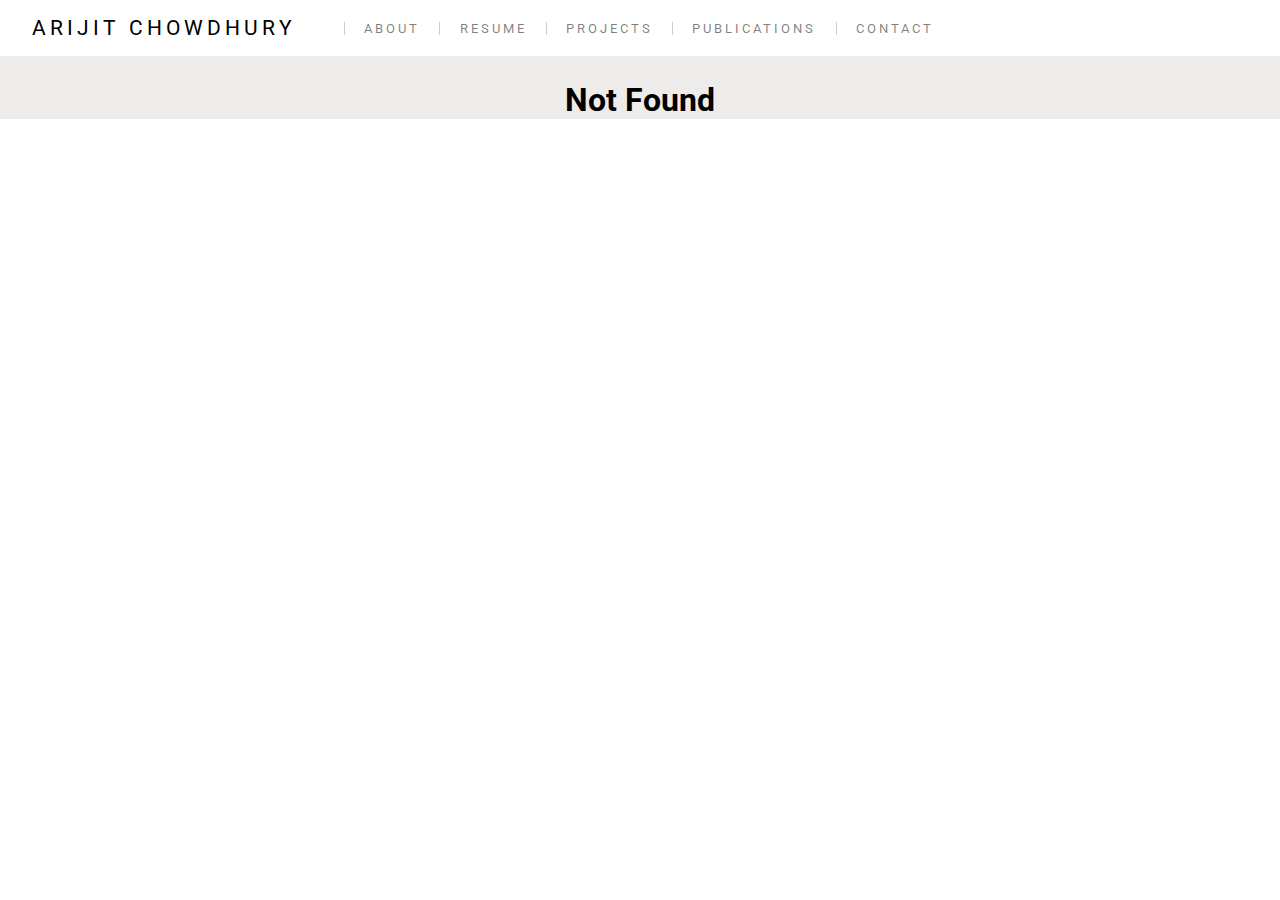
<file: index.html>
<!doctype html><html lang="en"><head><style>html{scroll-behavior:smooth}</style><meta charset="utf-8"/><link rel="icon" href="/logo.png"/><meta name="viewport" content="width=device-width,initial-scale=1"/><meta name="theme-color" content="#000000"/><title>ARIJIT-CHOWDHURY</title><link href="/static/css/2.7abef457.chunk.css" rel="stylesheet"><link href="/static/css/main.1114e1eb.chunk.css" rel="stylesheet"></head><body><noscript>You need to enable JavaScript to run this app.</noscript><noscript>##### If you like this project just give a star to this repo #### ####</noscript><div id="root"></div><link href="https://fonts.googleapis.com/css?family=Roboto&display=swap" rel="stylesheet"/><link href="https://fonts.googleapis.com/css?family=Raleway:400,700,800&display=swap" rel="stylesheet"/><link href="https://fonts.googleapis.com/css?family=Anton&display=swap" rel="stylesheet"/><link href="https://fonts.googleapis.com/css?family=Roboto+Mono&display=swap" rel="stylesheet"/><link href="https://fonts.googleapis.com/css?family=Playfair+Display&display=swap" rel="stylesheet"/><script>!function(f){function e(e){for(var t,r,n=e[0],o=e[1],u=e[2],l=0,i=[];l<n.length;l++)r=n[l],Object.prototype.hasOwnProperty.call(c,r)&&c[r]&&i.push(c[r][0]),c[r]=0;for(t in o)Object.prototype.hasOwnProperty.call(o,t)&&(f[t]=o[t]);for(s&&s(e);i.length;)i.shift()();return p.push.apply(p,u||[]),a()}function a(){for(var e,t=0;t<p.length;t++){for(var r=p[t],n=!0,o=1;o<r.length;o++){var u=r[o];0!==c[u]&&(n=!1)}n&&(p.splice(t--,1),e=l(l.s=r[0]))}return e}var r={},c={1:0},p=[];function l(e){if(r[e])return r[e].exports;var t=r[e]={i:e,l:!1,exports:{}};return f[e].call(t.exports,t,t.exports,l),t.l=!0,t.exports}l.m=f,l.c=r,l.d=function(e,t,r){l.o(e,t)||Object.defineProperty(e,t,{enumerable:!0,get:r})},l.r=function(e){"undefined"!=typeof Symbol&&Symbol.toStringTag&&Object.defineProperty(e,Symbol.toStringTag,{value:"Module"}),Object.defineProperty(e,"__esModule",{value:!0})},l.t=function(t,e){if(1&e&&(t=l(t)),8&e)return t;if(4&e&&"object"==typeof t&&t&&t.__esModule)return t;var r=Object.create(null);if(l.r(r),Object.defineProperty(r,"default",{enumerable:!0,value:t}),2&e&&"string"!=typeof t)for(var n in t)l.d(r,n,function(e){return t[e]}.bind(null,n));return r},l.n=function(e){var t=e&&e.__esModule?function(){return e.default}:function(){return e};return l.d(t,"a",t),t},l.o=function(e,t){return Object.prototype.hasOwnProperty.call(e,t)},l.p="/";var t=this.webpackJsonpclient=this.webpackJsonpclient||[],n=t.push.bind(t);t.push=e,t=t.slice();for(var o=0;o<t.length;o++)e(t[o]);var s=n;a()}([])</script><script src="/static/js/2.e79011e2.chunk.js"></script><script src="/static/js/main.896ad399.chunk.js"></script></body></html>
</file>
<file: static/css/main.1114e1eb.chunk.css>
body{margin:0;font-family:-apple-system,BlinkMacSystemFont,Segoe UI,Roboto,Oxygen,Ubuntu,Cantarell,Fira Sans,Droid Sans,Helvetica Neue,sans-serif;-webkit-font-smoothing:antialiased;-moz-osx-font-smoothing:grayscale}code{font-family:source-code-pro,Menlo,Monaco,Consolas,Courier New,monospace}.App{background-color:#eeebeb;font-family:Roboto,sans-serif}.homeAbout{margin-left:1.3rem;margin-top:5rem;color:#303030;font-family:Courier New,Courier,monospace;font-size:15px;line-height:1.5;word-spacing:2px;margin-bottom:4rem}.abMe{font-family:Courier New,Courier,monospace;font-size:10px;color:#929292}.abMe,.amI{font-weight:700;letter-spacing:5px}.amI{margin:1rem 0;font-family:Playfair Display,serif;font-size:large;color:#000}.homeAboutLink{padding-top:1rem;text-decoration:none;color:#0e111a;border-bottom:1px dashed #3d3d3d}.expertRow{display:flex;flex-direction:row;justify-content:space-around;flex-wrap:wrap;margin-top:4rem;margin-bottom:3rem}.expertColumn{margin:0 0 3rem;flex:1 1;flex-wrap:wrap}@media (max-width:1200px){.expertRow{flex-direction:column}.expertColumn{margin-left:auto;margin-right:auto}}.header{position:fixed;top:0;left:0;width:100%;background:#fff;height:56px;z-index:5000}.header_navigation{display:flex;height:100%;align-items:center;letter-spacing:3px}.header_logo-link{font-size:1.3rem;margin:0 3rem 0 2rem;letter-spacing:4px}.header_logo-link,.header_logo-link:active,.header_logo-link:hover{color:#000;text-decoration:none}.header_navigation-items ul{list-style:none;margin:0;padding:0;display:flex}.header_navigation-items-link{padding:0 1.2rem;color:rgba(0,0,0,.5);border-left:1px solid rgba(94,93,93,.3);line-height:1;font-size:small;text-decoration:none}.header_navigation-items-link:active,.header_navigation-items-link:hover{color:#000}.bm-burger-button{position:fixed;width:36px;height:30px;right:25px;top:1rem}.bm-burger-bars{background:#373a47}.bm-cross-button{height:24px;width:24px}.bm-cross{background:#bdc3c7}.bm-menu-wrap{position:fixed;height:100%}.bm-menu{background:#343847;padding:2.5em 1.5em 0;font-size:1.15em}.bm-item-list{color:#fff5f5;padding:.8em}.bm-item{color:#c4c3c3;text-decoration:none;display:inline-block;border-bottom:1px solid #5f5e5e;margin-bottom:1rem;padding-bottom:1rem}.bm-overlay{background:rgba(0,0,0,.3)}@media (max-width:959px){.header_navigation-items{display:none}}@media (min-width:960px){.header_toggle-button{display:none}}.sidebar{background-color:#eeebeb;padding-left:90px;width:400px;text-align:center}.section{width:310px;margin-left:auto;margin-right:auto;margin-bottom:50px;padding-bottom:50px;border-bottom:1px solid hsla(0,0%,62.7%,.3)}.img_me{padding:0;display:block;margin:50px auto 40px;width:200px;height:200px;border-radius:50%}.my-name{font-weight:700;letter-spacing:3px;font-family:Verdana,Geneva,Tahoma,sans-serif;font-size:xx-large;color:rgba(0,0,0,.8)}.my-name:hover{color:rgba(0,0,0,.6)}.mail-me_link,.my-name-link,.my-name-link:hover{text-decoration:none}.mail-me_link{border-bottom:1px dashed #999;color:#444;font-size:medium}.mail-me_link:hover{color:#030303;text-decoration:none}.sidebar-about{text-align:left;font-weight:600;font-size:18px}.sidebar-about-desc{text-align:left;font-size:16px;word-spacing:2px}.iiest-link{border-bottom:1px dashed #999;color:#000;text-decoration:none}.iiest-link:hover{color:#444;text-decoration:none}.icons{float:left}.icon{color:#3f3e3e;margin-right:1rem}.icon:hover{color:#141414}.motivation{margin-top:3rem;margin-bottom:1rem;float:left}.copyright{float:left;margin-bottom:2rem;font-size:small;font-weight:700;color:#bdbdbd}.footSec{display:flex;flex-direction:column;align-items:flex-start}@media (max-width:1450px){.sidebar{width:100%;padding-left:0;margin-left:auto;margin-right:auto}}.row{padding-top:10px;display:flex;flex-direction:row}.sidebar_content{width:30%;padding-top:53px}.content{width:70%}@media (max-width:1450px){.content,.sidebar_content{width:100%;padding:0;margin:0}.row{display:flex;flex-direction:column-reverse}}.main_content{position:relative;background-color:#fff;border:1px solid rgba(0,0,0,.2);margin:6rem 8rem 2rem 1rem;padding:1rem}@media (max-width:1450px){.main_content{margin:4rem 3%}}.Hi{font-family:Playfair Display,Georgia,serif;font-size:35px;font-weight:700;letter-spacing:.3rem;position:relative;height:450px}.back_img{width:calc(100% + 2rem - 2px);height:calc(100% - 100px);z-index:1000;opacity:.5;margin-left:-1rem;margin-top:-1rem;border:1px solid #8f8f8f;border-bottom:none;-webkit-mask-image:-webkit-gradient(linear,right top,left top,from(#000),to(transparent));-webkit-mask-image:linear-gradient(270deg,#000,transparent);mask-image:-webkit-gradient(linear,right top,left top,from(#000),to(transparent));mask-image:linear-gradient(270deg,#000,transparent);-webkit-mask-image:-webkit-gradient(linear,left top,left bottom,from(#000),to(transparent));-webkit-mask-image:linear-gradient(180deg,#000,transparent);mask-image:-webkit-gradient(linear,left top,left bottom,from(#000),to(transparent));mask-image:linear-gradient(180deg,#000,transparent)}#mycanvas{width:100%-2.5rem;height:100%;overflow:hidden;float:right}@media (max-width:800px){#mycanvas{width:100%}}.HiSlide{top:30%;left:5%;line-height:1.5}.homeIcon{margin-left:7px}.homeDataLink{font-family:Roboto Mono,monospace;color:#474747;font-size:10px;font-weight:800;border:1px solid #525252;border-radius:5px;padding:.5rem 28px .5rem .5rem;margin:.5rem;background-color:#e3f0fc;text-decoration:none;box-shadow:0 2px 4px 0 rgba(0,0,0,.2),0 6px 20px 0 rgba(0,0,0,.19)}.HiSlide{position:absolute;animation:fade 5s 1;-webkit-animation:fade 5s 1}@-webkit-keyframes fade{0%{opacity:0;-webkit-transform:translateY(120px);transform:translateY(120px)}20%{opacity:1;-webkit-transform:translateY(0);transform:translateY(0)}}@keyframes fade{0%{opacity:0;-webkit-transform:translateY(120px);transform:translateY(120px)}20%{opacity:1;-webkit-transform:translateY(0);transform:translateY(0)}}.expertCard{width:94%;max-width:400px;background-color:#fff;align-content:center;box-shadow:0 2px 4px 0 rgba(0,0,0,.2),0 6px 20px 0 rgba(0,0,0,.19);border-bottom:2px solid #6be0fd}.expertIconContainer{z-index:1;top:-40px;position:relative;text-align:center}.topIcon{width:0;height:0;border-left:45px solid transparent;border-right:45px solid transparent;border-bottom:30px solid #2fa7cc}.middleIcon{height:35px;width:90px;background-color:#2fa7cc}.expertIcon{color:#fff;display:inline-block}.bottomIcon{width:0;height:0;border-left:45px solid transparent;border-right:45px solid transparent;border-top:30px solid #2fa7cc}.expertTitle{font-size:medium;font-weight:700;padding:0 1rem 1rem;height:50px}.expertDesc,.expertTitle{font-family:Courier New,Courier,monospace;text-align:center}.expertDesc{margin:1rem 5% 2.5rem;font-size:small;overflow:auto}.aboutContainer{padding:4%}.aboutTitle{font-size:25px;font-weight:800;font-family:Raleway,sans-serif;letter-spacing:4px;color:#373737;border-bottom:1px solid #ccc;margin:1rem 0 3rem;padding:2% 0 3%}.content_header{font-size:medium;font-weight:bolder;letter-spacing:2px}.content_body{font-size:medium;color:#2d2d2d;font-family:Roboto Mono,monospace;line-height:1.5}.resumeContainer{padding:4% 4% 3rem}.resumesTitle{font-size:25px;font-weight:800;font-family:Raleway,sans-serif;letter-spacing:6px;color:#373737;border-bottom:1px solid #ccc;margin:1rem 0 1.5rem;padding:2% 0 3%}.resumeText{display:flex;flex-direction:row}.resumeText a{font-weight:700;letter-spacing:1px;font-family:Roboto Mono,monospace;text-decoration:none;padding:.5rem 2rem .5rem 0;color:#575757}.resumeText{padding-bottom:2rem;border-bottom:1px solid #c9c9c9}.resumeTopic{font-size:medium;font-weight:800;font-family:Raleway,sans-serif;text-align:center;color:#3a3a3a;padding:2.5rem 1.5rem 1.5rem}.education{font-family:Roboto Mono,monospace;color:#222;padding-bottom:1rem;border-bottom:1px solid #c9c9c9}.educationTopic{font-size:large;font-weight:800}.institute{font-size:medium;color:#3d3d3d;text-decoration:none}.courses,.education,.experience,.skills{margin-top:-100px;padding-top:100px}.activity{padding-left:5px;margin-bottom:1rem}.activityHeader{display:flex;flex-direction:row;align-items:center}.activityImage{width:140px;height:135px;border:1px solid #f3f1f1;border-radius:8px;box-shadow:0 4px 8px 0 rgba(0,0,0,.2),0 6px 20px 0 rgba(0,0,0,.19);overflow:hidden}.activityHeaderText{padding-left:2rem;font-family:Roboto Mono,monospace;padding-bottom:1.5rem;top:-10px}.activityHeaderTitle{font-size:x-large;font-weight:700;color:#272727}.activityHeaderPosition{font-weight:800;font-size:medium}.activityHeaderTime{font-size:small}.activityLinks{display:flex;flex-direction:row;flex-wrap:wrap}.activityLink{text-decoration:none;border:1px solid #4aaeff;background-color:#4aaeff;color:#fff;font-weight:800;padding:5px;margin-top:.5rem;margin-right:1.5rem;border-radius:5px;box-shadow:0 4px 8px 0 rgba(0,0,0,.2),0 6px 20px 0 rgba(0,0,0,.19)}.activityDesc{margin-left:1rem;padding:.8rem;color:#222;border-bottom:1px solid #ccc;display:flex;flex-direction:row;align-items:center}.activityDescText{font-size:9;color:#414141;line-height:1.5}.achievementTitle,.activityDescText{font-family:Roboto Mono,monospace;padding-left:1rem}.achievementTitle{font-size:large;font-weight:700;padding-bottom:5px;margin-top:1rem}.achievement2nd{display:flex;flex-direction:row;justify-content:space-between}.achievementPosition{font-size:medium;font-weight:550}.achievementDate,.achievementPosition{font-family:Roboto Mono,monospace;color:#3d3d3d;padding-left:1rem;padding-bottom:5px}.achievementDate{font-size:small}.achievementDesc{padding-left:2rem;color:#3d3d3d;font-family:Roboto Mono,monospace;padding-top:1rem;font-size:medium;line-height:2}.skillRow{display:flex;flex-wrap:wrap;justify-content:center;align-content:center}.skillCol{width:25%;margin-bottom:1rem}.othersSkills{font-size:large;font-weight:bolder;font-family:Roboto Mono,monospace;color:#4d4d4d;padding:2.5rem .5rem .5rem 1rem}.otherSkillRow{display:flex;flex-direction:row;flex-wrap:wrap}.otherSkill{text-decoration:none;padding:10px;margin:1%;border:1px solid #f3f1f1;border-radius:16px;background-color:#ebebeb;color:#4fa6e0;font-size:medium;font-weight:700;box-shadow:0 4px 8px 0 rgba(0,0,0,.2),0 6px 20px 0 rgba(0,0,0,.19)}.programmingLang{font-size:large;padding:2.5rem .5rem .5rem 1rem}.advanced,.beginner,.intermediate,.programmingLang{font-weight:bolder;font-family:Roboto Mono,monospace;color:#4d4d4d}.advanced,.beginner,.intermediate{font-size:medium;padding:.3rem .3rem .3rem 1.3rem}.progLangRow{padding-left:1.3rem}.progLangRow,.universityCourse{display:flex;flex-direction:row;flex-wrap:wrap}.universityCourse{justify-content:space-around}@media (max-width:900px){.resumeText{flex-direction:column}.skillCol{width:50%}}.referrence{text-decoration:none;letter-spacing:2px;color:#222;margin:3rem 0}.skillCard{width:90%;border:1px solid #fff;margin:auto;background-color:#fff6ea;box-shadow:0 4px 8px 0 rgba(0,0,0,.2),0 6px 20px 0 rgba(0,0,0,.19)}.imageContainer{display:inline-block;position:relative;width:80%;height:175px;padding:1rem 10%;border-bottom:1px solid #cacaca;background-color:#fff}.skillImage{width:100%;height:100%}.skillTopic{font-size:larger;font-weight:200;text-align:center;color:#464646}.skillCard:hover .flip-card-front{-webkit-transform:rotateY(90deg);transform:rotateY(90deg);display:none}.skillCard:hover .flip-card-back{display:block}.flip-card-back{display:none}@media (max-width:900px){.skillTopic{font-size:large}}.skillDesc{padding:1rem 10%;height:175px;font-size:small;font-family:Roboto Mono,monospace;border-bottom:1px solid #cacaca;overflow-y:auto}.knowMore{font-size:larger;font-weight:100;text-align:center;color:#464646}.flip-card-back{height:100%}.flip-card-back a{text-decoration:none}.courseCol{width:75%;flex:50% 1}@media (max-width:900px){.courseCol{width:100%}}.courseCard{border:1px solid #fff;box-shadow:0 4px 8px 0 rgba(0,0,0,.2),0 6px 20px 0 rgba(0,0,0,.19);padding:1rem;margin:1rem}.courseLink,.courseTopic{font-size:large;font-weight:bolder;font-family:Roboto Mono,monospace;color:#4d4d4d;padding:10px 10px 10px 0}.courseLink{text-decoration:none}.certificate{float:right}.certificateLink{text-decoration:none;color:#62b7fd;position:relative}.certificateLink .certificateText{visibility:hidden;width:120px;background-color:#0993ac;color:#f8f8f8;text-align:center;font-family:Courier New,Courier,monospace;border-radius:6px;padding:5px 0;position:absolute;z-index:1;right:107%}.certificateLink:hover .certificateText{visibility:visible}.courseProvider{font-size:small;font-family:Roboto Mono,monospace;color:#4d4d4d;padding:10px 10px 10px 0}.projectCard{width:94%;background-color:#fff;border:1px solid rgba(0,0,0,.19);align-content:center;-webkit-animation-name:projectCardAnimation;animation-name:projectCardAnimation;-webkit-animation-duration:.4s;animation-duration:.4s;-webkit-animation-timing-function:ease-out;animation-timing-function:ease-out;-webkit-animation-delay:0;animation-delay:0;-webkit-animation-iteration-count:1;animation-iteration-count:1;-webkit-animation-fill-mode:forwards;animation-fill-mode:forwards;box-shadow:0 4px 8px 0 rgba(0,0,0,.2),0 6px 20px 0 rgba(0,0,0,.19)}@-webkit-keyframes projectCardAnimation{0%{-webkit-transform:scale(1.01);transform:scale(1.01)}to{-webkit-transform:scale(1);transform:scale(1)}}@keyframes projectCardAnimation{0%{-webkit-transform:scale(1.01);transform:scale(1.01)}to{-webkit-transform:scale(1);transform:scale(1)}}.projectCard:hover{-webkit-animation-name:projectCardAnimationHover;animation-name:projectCardAnimationHover;-webkit-animation-duration:.4s;animation-duration:.4s;-webkit-animation-timing-function:ease-out;animation-timing-function:ease-out;-webkit-animation-delay:0;animation-delay:0;-webkit-animation-iteration-count:1;animation-iteration-count:1;-webkit-animation-fill-mode:forwards;animation-fill-mode:forwards}@-webkit-keyframes projectCardAnimationHover{0%{-webkit-transform:scale(1);transform:scale(1)}to{-webkit-transform:scale(1.01);transform:scale(1.01)}}@keyframes projectCardAnimationHover{0%{-webkit-transform:scale(1);transform:scale(1)}to{-webkit-transform:scale(1.01);transform:scale(1.01)}}.projectImage{width:100%;height:200px;border-top:1px solid #9e9e9e;border-bottom:1px solid #9e9e9e}.projectDesc{background-color:#e9e9e9;padding:2px 2px 1rem;text-align:center;min-height:190px;display:flex;flex-direction:column;justify-content:center}.projectDesc:hover{background-color:#e2e2e2}.projectTitle{padding:4% 4% 0;margin:0;font-weight:bolder;font-size:large;letter-spacing:1px;font-family:Roboto Mono,monospace}.projectDate{text-align:left;padding:0 5% 5%;color:#424242}.projectDate,.projectSub,.projectTech{font-size:small;font-family:Roboto Mono,monospace;letter-spacing:1px}.projectDetails{font-weight:700;font-size:small}@media (max-width:1100){.projectCard{width:100%}.projectImage{height:200px}}.projectContainer{padding:4% 4% 3rem}.projectsTitle{font-size:25px;font-weight:800;font-family:Raleway,sans-serif;letter-spacing:6px;color:#373737;border-bottom:1px solid #ccc;margin:1rem 0 1.5rem;padding:2% 0 3%}.projectText{font-size:15px;color:#2d2d2d;font-family:Roboto Mono,monospace}.projectHeading{padding-top:1rem;font-size:large;font-weight:700;font-family:Raleway,sans-serif;letter-spacing:3px;color:#4d4d4d}.projectRow{display:flex;flex-direction:row;justify-content:space-around}.projectCol{margin:3rem 0;flex:1 1}@media (max-width:1100px){.projectRow{flex-direction:column;justify-content:space-around}}.contactContainer{padding:4% 4% 3rem}.contactTitle{font-size:25px;font-weight:800;font-family:Raleway,sans-serif;letter-spacing:6px;color:#373737;border-bottom:1px solid #ccc;margin:1rem 0 1.5rem;padding:2% 0 3%}.contactHeader{font-size:x-large;font-weight:bolder;letter-spacing:2px;color:#757575}.contact_body{color:#2d2d2d;padding-bottom:2rem}.contact_body,.form-group{font-size:medium;font-family:Roboto Mono,monospace}.form-group{display:flex;flex-direction:column;margin:1rem auto 1rem 1rem;color:#464646}.form-control{width:60%;height:2.5rem;margin:1rem 0;font-size:15px;border:none;background-color:#d6d5d5;padding:5px 10px;border-radius:5px}.message_input{height:7rem}.contact_button{width:120px;height:40px;background-color:#bbb;color:#464646;font-size:large;padding:7px;margin:0 1rem}.errorMsg{color:#f00909}.errorMsg,.success{font-family:Roboto Mono,monospace;font-weight:700}.success{color:#05a11f}.contact_button:hover{background-color:#ece8e8}@media (max-width:1400px){.form-control{width:95%}}.researchContainer{padding:4% 4% 3rem}.researchTitle{font-size:25px;font-weight:800;font-family:Raleway,sans-serif;letter-spacing:6px;color:#373737;border-bottom:1px solid #ccc;margin:1rem 0 1.5rem;padding:2% 0 3%}.researchText{font-size:large;color:#2d2d2d;font-family:Roboto Mono,monospace;padding-bottom:5%}.researchCard{width:85%;border:1px solid rgba(0,0,0,.19);-webkit-animation-name:researchCardAnimation;animation-name:researchCardAnimation;-webkit-animation-duration:.3s;animation-duration:.3s;-webkit-animation-timing-function:ease-out;animation-timing-function:ease-out;-webkit-animation-delay:0;animation-delay:0;-webkit-animation-iteration-count:1;animation-iteration-count:1;-webkit-animation-fill-mode:forwards;animation-fill-mode:forwards;box-shadow:0 4px 8px 0 rgba(0,0,0,.2),0 6px 20px 0 rgba(0,0,0,.19);margin:0 auto 3rem}@-webkit-keyframes researchCardAnimation{0%{-webkit-transform:scale(1.02);transform:scale(1.02)}to{-webkit-transform:scale(1);transform:scale(1)}}@keyframes researchCardAnimation{0%{-webkit-transform:scale(1.02);transform:scale(1.02)}to{-webkit-transform:scale(1);transform:scale(1)}}.researchCard:hover{-webkit-animation-name:researchCardAnimationHover;animation-name:researchCardAnimationHover;-webkit-animation-duration:.3s;animation-duration:.3s;-webkit-animation-timing-function:ease-out;animation-timing-function:ease-out;-webkit-animation-delay:0;animation-delay:0;-webkit-animation-iteration-count:1;animation-iteration-count:1;-webkit-animation-fill-mode:forwards;animation-fill-mode:forwards}@-webkit-keyframes researchCardAnimationHover{0%{-webkit-transform:scale(1);transform:scale(1)}to{-webkit-transform:scale(1.02);transform:scale(1.02)}}@keyframes researchCardAnimationHover{0%{-webkit-transform:scale(1);transform:scale(1)}to{-webkit-transform:scale(1.02);transform:scale(1.02)}}.researchImage{width:100%;height:370px;padding:0}.researchTopic{font-size:large;font-weight:bolder;padding:2% 2% 1%;color:#303030}.researchDate,.researchTopic{text-align:left;font-family:Roboto Mono,monospace;letter-spacing:1px}.researchDate{font-size:x-small;padding:0 2% 2%;color:#424242}.researchDesc{padding:1.5%;font-size:medium;font-family:Roboto Mono,monospace;background-color:#dfdfdf}
/*# sourceMappingURL=main.1114e1eb.chunk.css.map */
</file>
<file: static/css/2.7abef457.chunk.css>
[data-aos][data-aos][data-aos-duration="50"],body[data-aos-duration="50"] [data-aos]{-webkit-transition-duration:50ms;transition-duration:50ms}[data-aos][data-aos][data-aos-delay="50"],body[data-aos-delay="50"] [data-aos]{-webkit-transition-delay:0;transition-delay:0}[data-aos][data-aos][data-aos-delay="50"].aos-animate,body[data-aos-delay="50"] [data-aos].aos-animate{-webkit-transition-delay:50ms;transition-delay:50ms}[data-aos][data-aos][data-aos-duration="100"],body[data-aos-duration="100"] [data-aos]{-webkit-transition-duration:.1s;transition-duration:.1s}[data-aos][data-aos][data-aos-delay="100"],body[data-aos-delay="100"] [data-aos]{-webkit-transition-delay:0;transition-delay:0}[data-aos][data-aos][data-aos-delay="100"].aos-animate,body[data-aos-delay="100"] [data-aos].aos-animate{-webkit-transition-delay:.1s;transition-delay:.1s}[data-aos][data-aos][data-aos-duration="150"],body[data-aos-duration="150"] [data-aos]{-webkit-transition-duration:.15s;transition-duration:.15s}[data-aos][data-aos][data-aos-delay="150"],body[data-aos-delay="150"] [data-aos]{-webkit-transition-delay:0;transition-delay:0}[data-aos][data-aos][data-aos-delay="150"].aos-animate,body[data-aos-delay="150"] [data-aos].aos-animate{-webkit-transition-delay:.15s;transition-delay:.15s}[data-aos][data-aos][data-aos-duration="200"],body[data-aos-duration="200"] [data-aos]{-webkit-transition-duration:.2s;transition-duration:.2s}[data-aos][data-aos][data-aos-delay="200"],body[data-aos-delay="200"] [data-aos]{-webkit-transition-delay:0;transition-delay:0}[data-aos][data-aos][data-aos-delay="200"].aos-animate,body[data-aos-delay="200"] [data-aos].aos-animate{-webkit-transition-delay:.2s;transition-delay:.2s}[data-aos][data-aos][data-aos-duration="250"],body[data-aos-duration="250"] [data-aos]{-webkit-transition-duration:.25s;transition-duration:.25s}[data-aos][data-aos][data-aos-delay="250"],body[data-aos-delay="250"] [data-aos]{-webkit-transition-delay:0;transition-delay:0}[data-aos][data-aos][data-aos-delay="250"].aos-animate,body[data-aos-delay="250"] [data-aos].aos-animate{-webkit-transition-delay:.25s;transition-delay:.25s}[data-aos][data-aos][data-aos-duration="300"],body[data-aos-duration="300"] [data-aos]{-webkit-transition-duration:.3s;transition-duration:.3s}[data-aos][data-aos][data-aos-delay="300"],body[data-aos-delay="300"] [data-aos]{-webkit-transition-delay:0;transition-delay:0}[data-aos][data-aos][data-aos-delay="300"].aos-animate,body[data-aos-delay="300"] [data-aos].aos-animate{-webkit-transition-delay:.3s;transition-delay:.3s}[data-aos][data-aos][data-aos-duration="350"],body[data-aos-duration="350"] [data-aos]{-webkit-transition-duration:.35s;transition-duration:.35s}[data-aos][data-aos][data-aos-delay="350"],body[data-aos-delay="350"] [data-aos]{-webkit-transition-delay:0;transition-delay:0}[data-aos][data-aos][data-aos-delay="350"].aos-animate,body[data-aos-delay="350"] [data-aos].aos-animate{-webkit-transition-delay:.35s;transition-delay:.35s}[data-aos][data-aos][data-aos-duration="400"],body[data-aos-duration="400"] [data-aos]{-webkit-transition-duration:.4s;transition-duration:.4s}[data-aos][data-aos][data-aos-delay="400"],body[data-aos-delay="400"] [data-aos]{-webkit-transition-delay:0;transition-delay:0}[data-aos][data-aos][data-aos-delay="400"].aos-animate,body[data-aos-delay="400"] [data-aos].aos-animate{-webkit-transition-delay:.4s;transition-delay:.4s}[data-aos][data-aos][data-aos-duration="450"],body[data-aos-duration="450"] [data-aos]{-webkit-transition-duration:.45s;transition-duration:.45s}[data-aos][data-aos][data-aos-delay="450"],body[data-aos-delay="450"] [data-aos]{-webkit-transition-delay:0;transition-delay:0}[data-aos][data-aos][data-aos-delay="450"].aos-animate,body[data-aos-delay="450"] [data-aos].aos-animate{-webkit-transition-delay:.45s;transition-delay:.45s}[data-aos][data-aos][data-aos-duration="500"],body[data-aos-duration="500"] [data-aos]{-webkit-transition-duration:.5s;transition-duration:.5s}[data-aos][data-aos][data-aos-delay="500"],body[data-aos-delay="500"] [data-aos]{-webkit-transition-delay:0;transition-delay:0}[data-aos][data-aos][data-aos-delay="500"].aos-animate,body[data-aos-delay="500"] [data-aos].aos-animate{-webkit-transition-delay:.5s;transition-delay:.5s}[data-aos][data-aos][data-aos-duration="550"],body[data-aos-duration="550"] [data-aos]{-webkit-transition-duration:.55s;transition-duration:.55s}[data-aos][data-aos][data-aos-delay="550"],body[data-aos-delay="550"] [data-aos]{-webkit-transition-delay:0;transition-delay:0}[data-aos][data-aos][data-aos-delay="550"].aos-animate,body[data-aos-delay="550"] [data-aos].aos-animate{-webkit-transition-delay:.55s;transition-delay:.55s}[data-aos][data-aos][data-aos-duration="600"],body[data-aos-duration="600"] [data-aos]{-webkit-transition-duration:.6s;transition-duration:.6s}[data-aos][data-aos][data-aos-delay="600"],body[data-aos-delay="600"] [data-aos]{-webkit-transition-delay:0;transition-delay:0}[data-aos][data-aos][data-aos-delay="600"].aos-animate,body[data-aos-delay="600"] [data-aos].aos-animate{-webkit-transition-delay:.6s;transition-delay:.6s}[data-aos][data-aos][data-aos-duration="650"],body[data-aos-duration="650"] [data-aos]{-webkit-transition-duration:.65s;transition-duration:.65s}[data-aos][data-aos][data-aos-delay="650"],body[data-aos-delay="650"] [data-aos]{-webkit-transition-delay:0;transition-delay:0}[data-aos][data-aos][data-aos-delay="650"].aos-animate,body[data-aos-delay="650"] [data-aos].aos-animate{-webkit-transition-delay:.65s;transition-delay:.65s}[data-aos][data-aos][data-aos-duration="700"],body[data-aos-duration="700"] [data-aos]{-webkit-transition-duration:.7s;transition-duration:.7s}[data-aos][data-aos][data-aos-delay="700"],body[data-aos-delay="700"] [data-aos]{-webkit-transition-delay:0;transition-delay:0}[data-aos][data-aos][data-aos-delay="700"].aos-animate,body[data-aos-delay="700"] [data-aos].aos-animate{-webkit-transition-delay:.7s;transition-delay:.7s}[data-aos][data-aos][data-aos-duration="750"],body[data-aos-duration="750"] [data-aos]{-webkit-transition-duration:.75s;transition-duration:.75s}[data-aos][data-aos][data-aos-delay="750"],body[data-aos-delay="750"] [data-aos]{-webkit-transition-delay:0;transition-delay:0}[data-aos][data-aos][data-aos-delay="750"].aos-animate,body[data-aos-delay="750"] [data-aos].aos-animate{-webkit-transition-delay:.75s;transition-delay:.75s}[data-aos][data-aos][data-aos-duration="800"],body[data-aos-duration="800"] [data-aos]{-webkit-transition-duration:.8s;transition-duration:.8s}[data-aos][data-aos][data-aos-delay="800"],body[data-aos-delay="800"] [data-aos]{-webkit-transition-delay:0;transition-delay:0}[data-aos][data-aos][data-aos-delay="800"].aos-animate,body[data-aos-delay="800"] [data-aos].aos-animate{-webkit-transition-delay:.8s;transition-delay:.8s}[data-aos][data-aos][data-aos-duration="850"],body[data-aos-duration="850"] [data-aos]{-webkit-transition-duration:.85s;transition-duration:.85s}[data-aos][data-aos][data-aos-delay="850"],body[data-aos-delay="850"] [data-aos]{-webkit-transition-delay:0;transition-delay:0}[data-aos][data-aos][data-aos-delay="850"].aos-animate,body[data-aos-delay="850"] [data-aos].aos-animate{-webkit-transition-delay:.85s;transition-delay:.85s}[data-aos][data-aos][data-aos-duration="900"],body[data-aos-duration="900"] [data-aos]{-webkit-transition-duration:.9s;transition-duration:.9s}[data-aos][data-aos][data-aos-delay="900"],body[data-aos-delay="900"] [data-aos]{-webkit-transition-delay:0;transition-delay:0}[data-aos][data-aos][data-aos-delay="900"].aos-animate,body[data-aos-delay="900"] [data-aos].aos-animate{-webkit-transition-delay:.9s;transition-delay:.9s}[data-aos][data-aos][data-aos-duration="950"],body[data-aos-duration="950"] [data-aos]{-webkit-transition-duration:.95s;transition-duration:.95s}[data-aos][data-aos][data-aos-delay="950"],body[data-aos-delay="950"] [data-aos]{-webkit-transition-delay:0;transition-delay:0}[data-aos][data-aos][data-aos-delay="950"].aos-animate,body[data-aos-delay="950"] [data-aos].aos-animate{-webkit-transition-delay:.95s;transition-delay:.95s}[data-aos][data-aos][data-aos-duration="1000"],body[data-aos-duration="1000"] [data-aos]{-webkit-transition-duration:1s;transition-duration:1s}[data-aos][data-aos][data-aos-delay="1000"],body[data-aos-delay="1000"] [data-aos]{-webkit-transition-delay:0;transition-delay:0}[data-aos][data-aos][data-aos-delay="1000"].aos-animate,body[data-aos-delay="1000"] [data-aos].aos-animate{-webkit-transition-delay:1s;transition-delay:1s}[data-aos][data-aos][data-aos-duration="1050"],body[data-aos-duration="1050"] [data-aos]{-webkit-transition-duration:1.05s;transition-duration:1.05s}[data-aos][data-aos][data-aos-delay="1050"],body[data-aos-delay="1050"] [data-aos]{-webkit-transition-delay:0;transition-delay:0}[data-aos][data-aos][data-aos-delay="1050"].aos-animate,body[data-aos-delay="1050"] [data-aos].aos-animate{-webkit-transition-delay:1.05s;transition-delay:1.05s}[data-aos][data-aos][data-aos-duration="1100"],body[data-aos-duration="1100"] [data-aos]{-webkit-transition-duration:1.1s;transition-duration:1.1s}[data-aos][data-aos][data-aos-delay="1100"],body[data-aos-delay="1100"] [data-aos]{-webkit-transition-delay:0;transition-delay:0}[data-aos][data-aos][data-aos-delay="1100"].aos-animate,body[data-aos-delay="1100"] [data-aos].aos-animate{-webkit-transition-delay:1.1s;transition-delay:1.1s}[data-aos][data-aos][data-aos-duration="1150"],body[data-aos-duration="1150"] [data-aos]{-webkit-transition-duration:1.15s;transition-duration:1.15s}[data-aos][data-aos][data-aos-delay="1150"],body[data-aos-delay="1150"] [data-aos]{-webkit-transition-delay:0;transition-delay:0}[data-aos][data-aos][data-aos-delay="1150"].aos-animate,body[data-aos-delay="1150"] [data-aos].aos-animate{-webkit-transition-delay:1.15s;transition-delay:1.15s}[data-aos][data-aos][data-aos-duration="1200"],body[data-aos-duration="1200"] [data-aos]{-webkit-transition-duration:1.2s;transition-duration:1.2s}[data-aos][data-aos][data-aos-delay="1200"],body[data-aos-delay="1200"] [data-aos]{-webkit-transition-delay:0;transition-delay:0}[data-aos][data-aos][data-aos-delay="1200"].aos-animate,body[data-aos-delay="1200"] [data-aos].aos-animate{-webkit-transition-delay:1.2s;transition-delay:1.2s}[data-aos][data-aos][data-aos-duration="1250"],body[data-aos-duration="1250"] [data-aos]{-webkit-transition-duration:1.25s;transition-duration:1.25s}[data-aos][data-aos][data-aos-delay="1250"],body[data-aos-delay="1250"] [data-aos]{-webkit-transition-delay:0;transition-delay:0}[data-aos][data-aos][data-aos-delay="1250"].aos-animate,body[data-aos-delay="1250"] [data-aos].aos-animate{-webkit-transition-delay:1.25s;transition-delay:1.25s}[data-aos][data-aos][data-aos-duration="1300"],body[data-aos-duration="1300"] [data-aos]{-webkit-transition-duration:1.3s;transition-duration:1.3s}[data-aos][data-aos][data-aos-delay="1300"],body[data-aos-delay="1300"] [data-aos]{-webkit-transition-delay:0;transition-delay:0}[data-aos][data-aos][data-aos-delay="1300"].aos-animate,body[data-aos-delay="1300"] [data-aos].aos-animate{-webkit-transition-delay:1.3s;transition-delay:1.3s}[data-aos][data-aos][data-aos-duration="1350"],body[data-aos-duration="1350"] [data-aos]{-webkit-transition-duration:1.35s;transition-duration:1.35s}[data-aos][data-aos][data-aos-delay="1350"],body[data-aos-delay="1350"] [data-aos]{-webkit-transition-delay:0;transition-delay:0}[data-aos][data-aos][data-aos-delay="1350"].aos-animate,body[data-aos-delay="1350"] [data-aos].aos-animate{-webkit-transition-delay:1.35s;transition-delay:1.35s}[data-aos][data-aos][data-aos-duration="1400"],body[data-aos-duration="1400"] [data-aos]{-webkit-transition-duration:1.4s;transition-duration:1.4s}[data-aos][data-aos][data-aos-delay="1400"],body[data-aos-delay="1400"] [data-aos]{-webkit-transition-delay:0;transition-delay:0}[data-aos][data-aos][data-aos-delay="1400"].aos-animate,body[data-aos-delay="1400"] [data-aos].aos-animate{-webkit-transition-delay:1.4s;transition-delay:1.4s}[data-aos][data-aos][data-aos-duration="1450"],body[data-aos-duration="1450"] [data-aos]{-webkit-transition-duration:1.45s;transition-duration:1.45s}[data-aos][data-aos][data-aos-delay="1450"],body[data-aos-delay="1450"] [data-aos]{-webkit-transition-delay:0;transition-delay:0}[data-aos][data-aos][data-aos-delay="1450"].aos-animate,body[data-aos-delay="1450"] [data-aos].aos-animate{-webkit-transition-delay:1.45s;transition-delay:1.45s}[data-aos][data-aos][data-aos-duration="1500"],body[data-aos-duration="1500"] [data-aos]{-webkit-transition-duration:1.5s;transition-duration:1.5s}[data-aos][data-aos][data-aos-delay="1500"],body[data-aos-delay="1500"] [data-aos]{-webkit-transition-delay:0;transition-delay:0}[data-aos][data-aos][data-aos-delay="1500"].aos-animate,body[data-aos-delay="1500"] [data-aos].aos-animate{-webkit-transition-delay:1.5s;transition-delay:1.5s}[data-aos][data-aos][data-aos-duration="1550"],body[data-aos-duration="1550"] [data-aos]{-webkit-transition-duration:1.55s;transition-duration:1.55s}[data-aos][data-aos][data-aos-delay="1550"],body[data-aos-delay="1550"] [data-aos]{-webkit-transition-delay:0;transition-delay:0}[data-aos][data-aos][data-aos-delay="1550"].aos-animate,body[data-aos-delay="1550"] [data-aos].aos-animate{-webkit-transition-delay:1.55s;transition-delay:1.55s}[data-aos][data-aos][data-aos-duration="1600"],body[data-aos-duration="1600"] [data-aos]{-webkit-transition-duration:1.6s;transition-duration:1.6s}[data-aos][data-aos][data-aos-delay="1600"],body[data-aos-delay="1600"] [data-aos]{-webkit-transition-delay:0;transition-delay:0}[data-aos][data-aos][data-aos-delay="1600"].aos-animate,body[data-aos-delay="1600"] [data-aos].aos-animate{-webkit-transition-delay:1.6s;transition-delay:1.6s}[data-aos][data-aos][data-aos-duration="1650"],body[data-aos-duration="1650"] [data-aos]{-webkit-transition-duration:1.65s;transition-duration:1.65s}[data-aos][data-aos][data-aos-delay="1650"],body[data-aos-delay="1650"] [data-aos]{-webkit-transition-delay:0;transition-delay:0}[data-aos][data-aos][data-aos-delay="1650"].aos-animate,body[data-aos-delay="1650"] [data-aos].aos-animate{-webkit-transition-delay:1.65s;transition-delay:1.65s}[data-aos][data-aos][data-aos-duration="1700"],body[data-aos-duration="1700"] [data-aos]{-webkit-transition-duration:1.7s;transition-duration:1.7s}[data-aos][data-aos][data-aos-delay="1700"],body[data-aos-delay="1700"] [data-aos]{-webkit-transition-delay:0;transition-delay:0}[data-aos][data-aos][data-aos-delay="1700"].aos-animate,body[data-aos-delay="1700"] [data-aos].aos-animate{-webkit-transition-delay:1.7s;transition-delay:1.7s}[data-aos][data-aos][data-aos-duration="1750"],body[data-aos-duration="1750"] [data-aos]{-webkit-transition-duration:1.75s;transition-duration:1.75s}[data-aos][data-aos][data-aos-delay="1750"],body[data-aos-delay="1750"] [data-aos]{-webkit-transition-delay:0;transition-delay:0}[data-aos][data-aos][data-aos-delay="1750"].aos-animate,body[data-aos-delay="1750"] [data-aos].aos-animate{-webkit-transition-delay:1.75s;transition-delay:1.75s}[data-aos][data-aos][data-aos-duration="1800"],body[data-aos-duration="1800"] [data-aos]{-webkit-transition-duration:1.8s;transition-duration:1.8s}[data-aos][data-aos][data-aos-delay="1800"],body[data-aos-delay="1800"] [data-aos]{-webkit-transition-delay:0;transition-delay:0}[data-aos][data-aos][data-aos-delay="1800"].aos-animate,body[data-aos-delay="1800"] [data-aos].aos-animate{-webkit-transition-delay:1.8s;transition-delay:1.8s}[data-aos][data-aos][data-aos-duration="1850"],body[data-aos-duration="1850"] [data-aos]{-webkit-transition-duration:1.85s;transition-duration:1.85s}[data-aos][data-aos][data-aos-delay="1850"],body[data-aos-delay="1850"] [data-aos]{-webkit-transition-delay:0;transition-delay:0}[data-aos][data-aos][data-aos-delay="1850"].aos-animate,body[data-aos-delay="1850"] [data-aos].aos-animate{-webkit-transition-delay:1.85s;transition-delay:1.85s}[data-aos][data-aos][data-aos-duration="1900"],body[data-aos-duration="1900"] [data-aos]{-webkit-transition-duration:1.9s;transition-duration:1.9s}[data-aos][data-aos][data-aos-delay="1900"],body[data-aos-delay="1900"] [data-aos]{-webkit-transition-delay:0;transition-delay:0}[data-aos][data-aos][data-aos-delay="1900"].aos-animate,body[data-aos-delay="1900"] [data-aos].aos-animate{-webkit-transition-delay:1.9s;transition-delay:1.9s}[data-aos][data-aos][data-aos-duration="1950"],body[data-aos-duration="1950"] [data-aos]{-webkit-transition-duration:1.95s;transition-duration:1.95s}[data-aos][data-aos][data-aos-delay="1950"],body[data-aos-delay="1950"] [data-aos]{-webkit-transition-delay:0;transition-delay:0}[data-aos][data-aos][data-aos-delay="1950"].aos-animate,body[data-aos-delay="1950"] [data-aos].aos-animate{-webkit-transition-delay:1.95s;transition-delay:1.95s}[data-aos][data-aos][data-aos-duration="2000"],body[data-aos-duration="2000"] [data-aos]{-webkit-transition-duration:2s;transition-duration:2s}[data-aos][data-aos][data-aos-delay="2000"],body[data-aos-delay="2000"] [data-aos]{-webkit-transition-delay:0;transition-delay:0}[data-aos][data-aos][data-aos-delay="2000"].aos-animate,body[data-aos-delay="2000"] [data-aos].aos-animate{-webkit-transition-delay:2s;transition-delay:2s}[data-aos][data-aos][data-aos-duration="2050"],body[data-aos-duration="2050"] [data-aos]{-webkit-transition-duration:2.05s;transition-duration:2.05s}[data-aos][data-aos][data-aos-delay="2050"],body[data-aos-delay="2050"] [data-aos]{-webkit-transition-delay:0;transition-delay:0}[data-aos][data-aos][data-aos-delay="2050"].aos-animate,body[data-aos-delay="2050"] [data-aos].aos-animate{-webkit-transition-delay:2.05s;transition-delay:2.05s}[data-aos][data-aos][data-aos-duration="2100"],body[data-aos-duration="2100"] [data-aos]{-webkit-transition-duration:2.1s;transition-duration:2.1s}[data-aos][data-aos][data-aos-delay="2100"],body[data-aos-delay="2100"] [data-aos]{-webkit-transition-delay:0;transition-delay:0}[data-aos][data-aos][data-aos-delay="2100"].aos-animate,body[data-aos-delay="2100"] [data-aos].aos-animate{-webkit-transition-delay:2.1s;transition-delay:2.1s}[data-aos][data-aos][data-aos-duration="2150"],body[data-aos-duration="2150"] [data-aos]{-webkit-transition-duration:2.15s;transition-duration:2.15s}[data-aos][data-aos][data-aos-delay="2150"],body[data-aos-delay="2150"] [data-aos]{-webkit-transition-delay:0;transition-delay:0}[data-aos][data-aos][data-aos-delay="2150"].aos-animate,body[data-aos-delay="2150"] [data-aos].aos-animate{-webkit-transition-delay:2.15s;transition-delay:2.15s}[data-aos][data-aos][data-aos-duration="2200"],body[data-aos-duration="2200"] [data-aos]{-webkit-transition-duration:2.2s;transition-duration:2.2s}[data-aos][data-aos][data-aos-delay="2200"],body[data-aos-delay="2200"] [data-aos]{-webkit-transition-delay:0;transition-delay:0}[data-aos][data-aos][data-aos-delay="2200"].aos-animate,body[data-aos-delay="2200"] [data-aos].aos-animate{-webkit-transition-delay:2.2s;transition-delay:2.2s}[data-aos][data-aos][data-aos-duration="2250"],body[data-aos-duration="2250"] [data-aos]{-webkit-transition-duration:2.25s;transition-duration:2.25s}[data-aos][data-aos][data-aos-delay="2250"],body[data-aos-delay="2250"] [data-aos]{-webkit-transition-delay:0;transition-delay:0}[data-aos][data-aos][data-aos-delay="2250"].aos-animate,body[data-aos-delay="2250"] [data-aos].aos-animate{-webkit-transition-delay:2.25s;transition-delay:2.25s}[data-aos][data-aos][data-aos-duration="2300"],body[data-aos-duration="2300"] [data-aos]{-webkit-transition-duration:2.3s;transition-duration:2.3s}[data-aos][data-aos][data-aos-delay="2300"],body[data-aos-delay="2300"] [data-aos]{-webkit-transition-delay:0;transition-delay:0}[data-aos][data-aos][data-aos-delay="2300"].aos-animate,body[data-aos-delay="2300"] [data-aos].aos-animate{-webkit-transition-delay:2.3s;transition-delay:2.3s}[data-aos][data-aos][data-aos-duration="2350"],body[data-aos-duration="2350"] [data-aos]{-webkit-transition-duration:2.35s;transition-duration:2.35s}[data-aos][data-aos][data-aos-delay="2350"],body[data-aos-delay="2350"] [data-aos]{-webkit-transition-delay:0;transition-delay:0}[data-aos][data-aos][data-aos-delay="2350"].aos-animate,body[data-aos-delay="2350"] [data-aos].aos-animate{-webkit-transition-delay:2.35s;transition-delay:2.35s}[data-aos][data-aos][data-aos-duration="2400"],body[data-aos-duration="2400"] [data-aos]{-webkit-transition-duration:2.4s;transition-duration:2.4s}[data-aos][data-aos][data-aos-delay="2400"],body[data-aos-delay="2400"] [data-aos]{-webkit-transition-delay:0;transition-delay:0}[data-aos][data-aos][data-aos-delay="2400"].aos-animate,body[data-aos-delay="2400"] [data-aos].aos-animate{-webkit-transition-delay:2.4s;transition-delay:2.4s}[data-aos][data-aos][data-aos-duration="2450"],body[data-aos-duration="2450"] [data-aos]{-webkit-transition-duration:2.45s;transition-duration:2.45s}[data-aos][data-aos][data-aos-delay="2450"],body[data-aos-delay="2450"] [data-aos]{-webkit-transition-delay:0;transition-delay:0}[data-aos][data-aos][data-aos-delay="2450"].aos-animate,body[data-aos-delay="2450"] [data-aos].aos-animate{-webkit-transition-delay:2.45s;transition-delay:2.45s}[data-aos][data-aos][data-aos-duration="2500"],body[data-aos-duration="2500"] [data-aos]{-webkit-transition-duration:2.5s;transition-duration:2.5s}[data-aos][data-aos][data-aos-delay="2500"],body[data-aos-delay="2500"] [data-aos]{-webkit-transition-delay:0;transition-delay:0}[data-aos][data-aos][data-aos-delay="2500"].aos-animate,body[data-aos-delay="2500"] [data-aos].aos-animate{-webkit-transition-delay:2.5s;transition-delay:2.5s}[data-aos][data-aos][data-aos-duration="2550"],body[data-aos-duration="2550"] [data-aos]{-webkit-transition-duration:2.55s;transition-duration:2.55s}[data-aos][data-aos][data-aos-delay="2550"],body[data-aos-delay="2550"] [data-aos]{-webkit-transition-delay:0;transition-delay:0}[data-aos][data-aos][data-aos-delay="2550"].aos-animate,body[data-aos-delay="2550"] [data-aos].aos-animate{-webkit-transition-delay:2.55s;transition-delay:2.55s}[data-aos][data-aos][data-aos-duration="2600"],body[data-aos-duration="2600"] [data-aos]{-webkit-transition-duration:2.6s;transition-duration:2.6s}[data-aos][data-aos][data-aos-delay="2600"],body[data-aos-delay="2600"] [data-aos]{-webkit-transition-delay:0;transition-delay:0}[data-aos][data-aos][data-aos-delay="2600"].aos-animate,body[data-aos-delay="2600"] [data-aos].aos-animate{-webkit-transition-delay:2.6s;transition-delay:2.6s}[data-aos][data-aos][data-aos-duration="2650"],body[data-aos-duration="2650"] [data-aos]{-webkit-transition-duration:2.65s;transition-duration:2.65s}[data-aos][data-aos][data-aos-delay="2650"],body[data-aos-delay="2650"] [data-aos]{-webkit-transition-delay:0;transition-delay:0}[data-aos][data-aos][data-aos-delay="2650"].aos-animate,body[data-aos-delay="2650"] [data-aos].aos-animate{-webkit-transition-delay:2.65s;transition-delay:2.65s}[data-aos][data-aos][data-aos-duration="2700"],body[data-aos-duration="2700"] [data-aos]{-webkit-transition-duration:2.7s;transition-duration:2.7s}[data-aos][data-aos][data-aos-delay="2700"],body[data-aos-delay="2700"] [data-aos]{-webkit-transition-delay:0;transition-delay:0}[data-aos][data-aos][data-aos-delay="2700"].aos-animate,body[data-aos-delay="2700"] [data-aos].aos-animate{-webkit-transition-delay:2.7s;transition-delay:2.7s}[data-aos][data-aos][data-aos-duration="2750"],body[data-aos-duration="2750"] [data-aos]{-webkit-transition-duration:2.75s;transition-duration:2.75s}[data-aos][data-aos][data-aos-delay="2750"],body[data-aos-delay="2750"] [data-aos]{-webkit-transition-delay:0;transition-delay:0}[data-aos][data-aos][data-aos-delay="2750"].aos-animate,body[data-aos-delay="2750"] [data-aos].aos-animate{-webkit-transition-delay:2.75s;transition-delay:2.75s}[data-aos][data-aos][data-aos-duration="2800"],body[data-aos-duration="2800"] [data-aos]{-webkit-transition-duration:2.8s;transition-duration:2.8s}[data-aos][data-aos][data-aos-delay="2800"],body[data-aos-delay="2800"] [data-aos]{-webkit-transition-delay:0;transition-delay:0}[data-aos][data-aos][data-aos-delay="2800"].aos-animate,body[data-aos-delay="2800"] [data-aos].aos-animate{-webkit-transition-delay:2.8s;transition-delay:2.8s}[data-aos][data-aos][data-aos-duration="2850"],body[data-aos-duration="2850"] [data-aos]{-webkit-transition-duration:2.85s;transition-duration:2.85s}[data-aos][data-aos][data-aos-delay="2850"],body[data-aos-delay="2850"] [data-aos]{-webkit-transition-delay:0;transition-delay:0}[data-aos][data-aos][data-aos-delay="2850"].aos-animate,body[data-aos-delay="2850"] [data-aos].aos-animate{-webkit-transition-delay:2.85s;transition-delay:2.85s}[data-aos][data-aos][data-aos-duration="2900"],body[data-aos-duration="2900"] [data-aos]{-webkit-transition-duration:2.9s;transition-duration:2.9s}[data-aos][data-aos][data-aos-delay="2900"],body[data-aos-delay="2900"] [data-aos]{-webkit-transition-delay:0;transition-delay:0}[data-aos][data-aos][data-aos-delay="2900"].aos-animate,body[data-aos-delay="2900"] [data-aos].aos-animate{-webkit-transition-delay:2.9s;transition-delay:2.9s}[data-aos][data-aos][data-aos-duration="2950"],body[data-aos-duration="2950"] [data-aos]{-webkit-transition-duration:2.95s;transition-duration:2.95s}[data-aos][data-aos][data-aos-delay="2950"],body[data-aos-delay="2950"] [data-aos]{-webkit-transition-delay:0;transition-delay:0}[data-aos][data-aos][data-aos-delay="2950"].aos-animate,body[data-aos-delay="2950"] [data-aos].aos-animate{-webkit-transition-delay:2.95s;transition-delay:2.95s}[data-aos][data-aos][data-aos-duration="3000"],body[data-aos-duration="3000"] [data-aos]{-webkit-transition-duration:3s;transition-duration:3s}[data-aos][data-aos][data-aos-delay="3000"],body[data-aos-delay="3000"] [data-aos]{-webkit-transition-delay:0;transition-delay:0}[data-aos][data-aos][data-aos-delay="3000"].aos-animate,body[data-aos-delay="3000"] [data-aos].aos-animate{-webkit-transition-delay:3s;transition-delay:3s}[data-aos][data-aos][data-aos-easing=linear],body[data-aos-easing=linear] [data-aos]{-webkit-transition-timing-function:cubic-bezier(.25,.25,.75,.75);transition-timing-function:cubic-bezier(.25,.25,.75,.75)}[data-aos][data-aos][data-aos-easing=ease],body[data-aos-easing=ease] [data-aos]{-webkit-transition-timing-function:ease;transition-timing-function:ease}[data-aos][data-aos][data-aos-easing=ease-in],body[data-aos-easing=ease-in] [data-aos]{-webkit-transition-timing-function:ease-in;transition-timing-function:ease-in}[data-aos][data-aos][data-aos-easing=ease-out],body[data-aos-easing=ease-out] [data-aos]{-webkit-transition-timing-function:ease-out;transition-timing-function:ease-out}[data-aos][data-aos][data-aos-easing=ease-in-out],body[data-aos-easing=ease-in-out] [data-aos]{-webkit-transition-timing-function:ease-in-out;transition-timing-function:ease-in-out}[data-aos][data-aos][data-aos-easing=ease-in-back],body[data-aos-easing=ease-in-back] [data-aos]{-webkit-transition-timing-function:cubic-bezier(.6,-.28,.735,.045);transition-timing-function:cubic-bezier(.6,-.28,.735,.045)}[data-aos][data-aos][data-aos-easing=ease-out-back],body[data-aos-easing=ease-out-back] [data-aos]{-webkit-transition-timing-function:cubic-bezier(.175,.885,.32,1.275);transition-timing-function:cubic-bezier(.175,.885,.32,1.275)}[data-aos][data-aos][data-aos-easing=ease-in-out-back],body[data-aos-easing=ease-in-out-back] [data-aos]{-webkit-transition-timing-function:cubic-bezier(.68,-.55,.265,1.55);transition-timing-function:cubic-bezier(.68,-.55,.265,1.55)}[data-aos][data-aos][data-aos-easing=ease-in-sine],body[data-aos-easing=ease-in-sine] [data-aos]{-webkit-transition-timing-function:cubic-bezier(.47,0,.745,.715);transition-timing-function:cubic-bezier(.47,0,.745,.715)}[data-aos][data-aos][data-aos-easing=ease-out-sine],body[data-aos-easing=ease-out-sine] [data-aos]{-webkit-transition-timing-function:cubic-bezier(.39,.575,.565,1);transition-timing-function:cubic-bezier(.39,.575,.565,1)}[data-aos][data-aos][data-aos-easing=ease-in-out-sine],body[data-aos-easing=ease-in-out-sine] [data-aos]{-webkit-transition-timing-function:cubic-bezier(.445,.05,.55,.95);transition-timing-function:cubic-bezier(.445,.05,.55,.95)}[data-aos][data-aos][data-aos-easing=ease-in-quad],body[data-aos-easing=ease-in-quad] [data-aos]{-webkit-transition-timing-function:cubic-bezier(.55,.085,.68,.53);transition-timing-function:cubic-bezier(.55,.085,.68,.53)}[data-aos][data-aos][data-aos-easing=ease-out-quad],body[data-aos-easing=ease-out-quad] [data-aos]{-webkit-transition-timing-function:cubic-bezier(.25,.46,.45,.94);transition-timing-function:cubic-bezier(.25,.46,.45,.94)}[data-aos][data-aos][data-aos-easing=ease-in-out-quad],body[data-aos-easing=ease-in-out-quad] [data-aos]{-webkit-transition-timing-function:cubic-bezier(.455,.03,.515,.955);transition-timing-function:cubic-bezier(.455,.03,.515,.955)}[data-aos][data-aos][data-aos-easing=ease-in-cubic],body[data-aos-easing=ease-in-cubic] [data-aos]{-webkit-transition-timing-function:cubic-bezier(.55,.085,.68,.53);transition-timing-function:cubic-bezier(.55,.085,.68,.53)}[data-aos][data-aos][data-aos-easing=ease-out-cubic],body[data-aos-easing=ease-out-cubic] [data-aos]{-webkit-transition-timing-function:cubic-bezier(.25,.46,.45,.94);transition-timing-function:cubic-bezier(.25,.46,.45,.94)}[data-aos][data-aos][data-aos-easing=ease-in-out-cubic],body[data-aos-easing=ease-in-out-cubic] [data-aos]{-webkit-transition-timing-function:cubic-bezier(.455,.03,.515,.955);transition-timing-function:cubic-bezier(.455,.03,.515,.955)}[data-aos][data-aos][data-aos-easing=ease-in-quart],body[data-aos-easing=ease-in-quart] [data-aos]{-webkit-transition-timing-function:cubic-bezier(.55,.085,.68,.53);transition-timing-function:cubic-bezier(.55,.085,.68,.53)}[data-aos][data-aos][data-aos-easing=ease-out-quart],body[data-aos-easing=ease-out-quart] [data-aos]{-webkit-transition-timing-function:cubic-bezier(.25,.46,.45,.94);transition-timing-function:cubic-bezier(.25,.46,.45,.94)}[data-aos][data-aos][data-aos-easing=ease-in-out-quart],body[data-aos-easing=ease-in-out-quart] [data-aos]{-webkit-transition-timing-function:cubic-bezier(.455,.03,.515,.955);transition-timing-function:cubic-bezier(.455,.03,.515,.955)}[data-aos^=fade][data-aos^=fade]{opacity:0;-webkit-transition-property:opacity,-webkit-transform;transition-property:opacity,-webkit-transform;transition-property:opacity,transform;transition-property:opacity,transform,-webkit-transform}[data-aos^=fade][data-aos^=fade].aos-animate{opacity:1;-webkit-transform:translateZ(0);transform:translateZ(0)}[data-aos=fade-up]{-webkit-transform:translate3d(0,100px,0);transform:translate3d(0,100px,0)}[data-aos=fade-down]{-webkit-transform:translate3d(0,-100px,0);transform:translate3d(0,-100px,0)}[data-aos=fade-right]{-webkit-transform:translate3d(-100px,0,0);transform:translate3d(-100px,0,0)}[data-aos=fade-left]{-webkit-transform:translate3d(100px,0,0);transform:translate3d(100px,0,0)}[data-aos=fade-up-right]{-webkit-transform:translate3d(-100px,100px,0);transform:translate3d(-100px,100px,0)}[data-aos=fade-up-left]{-webkit-transform:translate3d(100px,100px,0);transform:translate3d(100px,100px,0)}[data-aos=fade-down-right]{-webkit-transform:translate3d(-100px,-100px,0);transform:translate3d(-100px,-100px,0)}[data-aos=fade-down-left]{-webkit-transform:translate3d(100px,-100px,0);transform:translate3d(100px,-100px,0)}[data-aos^=zoom][data-aos^=zoom]{opacity:0;-webkit-transition-property:opacity,-webkit-transform;transition-property:opacity,-webkit-transform;transition-property:opacity,transform;transition-property:opacity,transform,-webkit-transform}[data-aos^=zoom][data-aos^=zoom].aos-animate{opacity:1;-webkit-transform:translateZ(0) scale(1);transform:translateZ(0) scale(1)}[data-aos=zoom-in]{-webkit-transform:scale(.6);transform:scale(.6)}[data-aos=zoom-in-up]{-webkit-transform:translate3d(0,100px,0) scale(.6);transform:translate3d(0,100px,0) scale(.6)}[data-aos=zoom-in-down]{-webkit-transform:translate3d(0,-100px,0) scale(.6);transform:translate3d(0,-100px,0) scale(.6)}[data-aos=zoom-in-right]{-webkit-transform:translate3d(-100px,0,0) scale(.6);transform:translate3d(-100px,0,0) scale(.6)}[data-aos=zoom-in-left]{-webkit-transform:translate3d(100px,0,0) scale(.6);transform:translate3d(100px,0,0) scale(.6)}[data-aos=zoom-out]{-webkit-transform:scale(1.2);transform:scale(1.2)}[data-aos=zoom-out-up]{-webkit-transform:translate3d(0,100px,0) scale(1.2);transform:translate3d(0,100px,0) scale(1.2)}[data-aos=zoom-out-down]{-webkit-transform:translate3d(0,-100px,0) scale(1.2);transform:translate3d(0,-100px,0) scale(1.2)}[data-aos=zoom-out-right]{-webkit-transform:translate3d(-100px,0,0) scale(1.2);transform:translate3d(-100px,0,0) scale(1.2)}[data-aos=zoom-out-left]{-webkit-transform:translate3d(100px,0,0) scale(1.2);transform:translate3d(100px,0,0) scale(1.2)}[data-aos^=slide][data-aos^=slide]{-webkit-transition-property:-webkit-transform;transition-property:-webkit-transform;transition-property:transform;transition-property:transform,-webkit-transform}[data-aos^=slide][data-aos^=slide].aos-animate{-webkit-transform:translateZ(0);transform:translateZ(0)}[data-aos=slide-up]{-webkit-transform:translate3d(0,100%,0);transform:translate3d(0,100%,0)}[data-aos=slide-down]{-webkit-transform:translate3d(0,-100%,0);transform:translate3d(0,-100%,0)}[data-aos=slide-right]{-webkit-transform:translate3d(-100%,0,0);transform:translate3d(-100%,0,0)}[data-aos=slide-left]{-webkit-transform:translate3d(100%,0,0);transform:translate3d(100%,0,0)}[data-aos^=flip][data-aos^=flip]{-webkit-backface-visibility:hidden;backface-visibility:hidden;-webkit-transition-property:-webkit-transform;transition-property:-webkit-transform;transition-property:transform;transition-property:transform,-webkit-transform}[data-aos=flip-left]{-webkit-transform:perspective(2500px) rotateY(-100deg);transform:perspective(2500px) rotateY(-100deg)}[data-aos=flip-left].aos-animate{-webkit-transform:perspective(2500px) rotateY(0);transform:perspective(2500px) rotateY(0)}[data-aos=flip-right]{-webkit-transform:perspective(2500px) rotateY(100deg);transform:perspective(2500px) rotateY(100deg)}[data-aos=flip-right].aos-animate{-webkit-transform:perspective(2500px) rotateY(0);transform:perspective(2500px) rotateY(0)}[data-aos=flip-up]{-webkit-transform:perspective(2500px) rotateX(-100deg);transform:perspective(2500px) rotateX(-100deg)}[data-aos=flip-up].aos-animate{-webkit-transform:perspective(2500px) rotateX(0);transform:perspective(2500px) rotateX(0)}[data-aos=flip-down]{-webkit-transform:perspective(2500px) rotateX(100deg);transform:perspective(2500px) rotateX(100deg)}[data-aos=flip-down].aos-animate{-webkit-transform:perspective(2500px) rotateX(0);transform:perspective(2500px) rotateX(0)}
/*# sourceMappingURL=2.7abef457.chunk.css.map */
</file>
